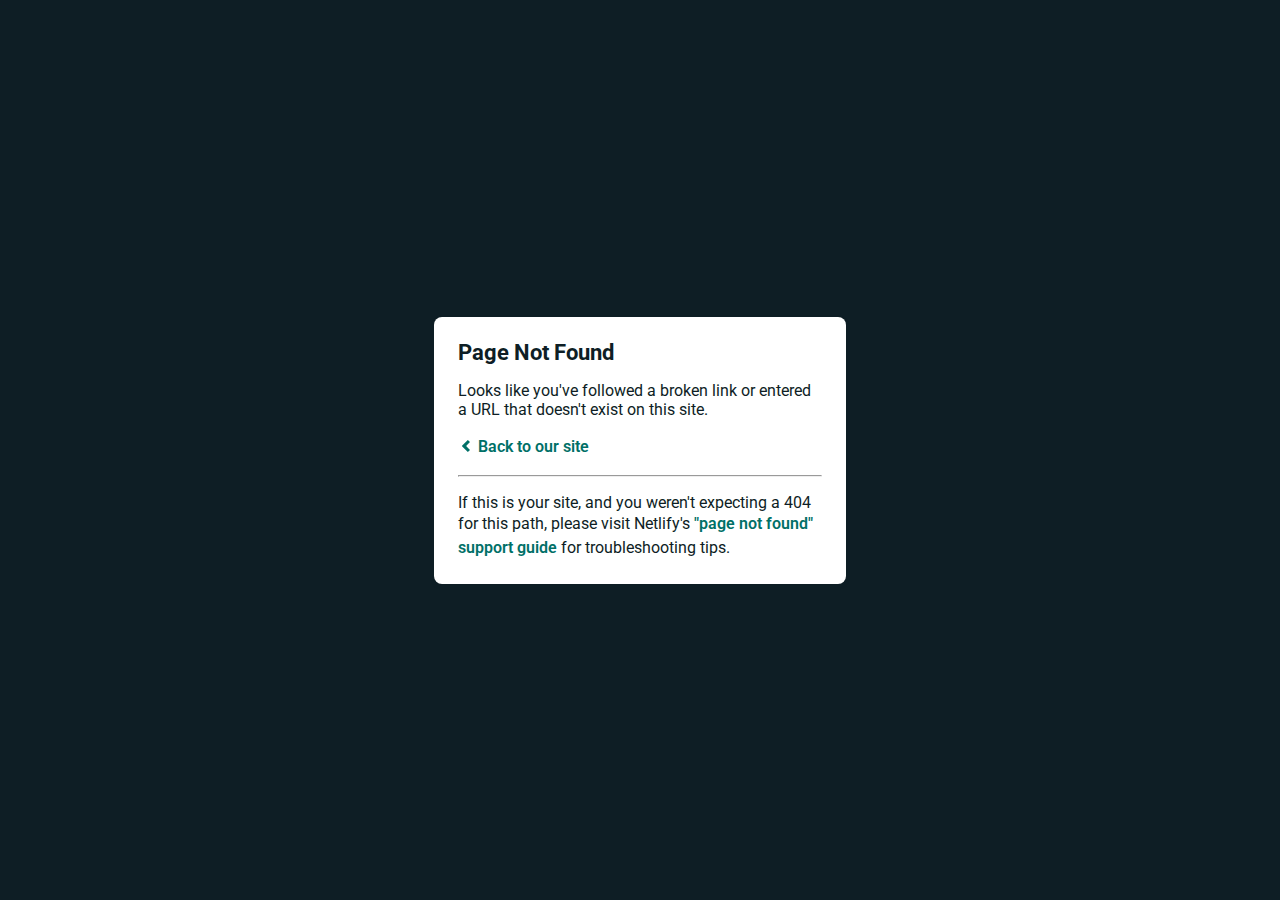
<file: a12.netlify.app/img/list-play-hover.html>
<!DOCTYPE html>
<html>
  <head>
    <meta charset="utf-8">
    <meta name="viewport" content="width=device-width, initial-scale=1.0, maximum-scale=1.0, user-scalable=no">

    <title>Page Not Found</title>
    <link href='https://fonts.googleapis.com/css?family=Roboto:400,700&subset=latin,latin-ext' rel='stylesheet' type='text/css'>
    <style>
    body {
      font-family: -apple-system, BlinkMacSystemFont, "Segoe UI", Roboto, Helvetica, Arial, sans-serif, "Apple Color Emoji", "Segoe UI Emoji", "Segoe UI Symbol";
      background: rgb(14, 30, 37);
      color: white;
      overflow: hidden;
      margin: 0;
      padding: 0;
    }

    h1 {
      margin: 0;
      font-size: 22px;
      line-height: 24px;
    }

    .main {
      position: relative;
      display: flex;
      flex-direction: column;
      align-items: center;
      justify-content: center;
      height: 100vh;
      width: 100vw;
    }

    .card {
      position: relative;
      display: flex;
      flex-direction: column;
      width: 75%;
      max-width: 364px;
      padding: 24px;
      background: white;
      color: rgb(14, 30, 37);
      border-radius: 8px;
      box-shadow: 0 2px 4px 0 rgba(14, 30, 37, .16);
    }

    a {
      margin: 0;
      text-decoration: none;
      font-weight: 600;
      line-height: 24px;
      color: #007067;
    }

    a svg {
      position: relative;
      top: 2px;
    }

    a:hover,
    a:focus {
      text-decoration: underline;
      text-decoration-color: #f4bb00;
    }

    a:hover svg path{
      fill: #007067;
    }

    p:last-of-type {
      margin-bottom: 0;
    }

    </style>
  </head>
  <body>
    <div class="main">
      <div class="card">
        <div class="header">
          <h1>Page Not Found</h1>
        </div>
        <div class="body">
          <p>Looks like you've followed a broken link or entered a URL that doesn't exist on this site.</p>
          <p>
            <a id="back-link" href="/">
              <svg xmlns="http://www.w3.org/2000/svg" width="16" height="16" viewBox="0 0 16 16">
                <path fill="#007067" d="M11.9998836,4.09370803 L8.55809517,7.43294953 C8.23531459,7.74611298 8.23531459,8.25388736 8.55809517,8.56693769 L12,11.9062921 L9.84187871,14 L4.24208544,8.56693751 C3.91930485,8.25388719 3.91930485,7.74611281 4.24208544,7.43294936 L9.84199531,2 L11.9998836,4.09370803 Z"/>
              </svg>
              Back to our site
             </a>
          </p>
          <hr><p>If this is your site, and you weren't expecting a 404 for this path, please visit Netlify's <a href="https://community.netlify.com/t/support-guide-i-ve-deployed-my-site-but-i-still-see-page-not-found/125?utm_source=404page&utm_campaign=community_tracking">"page not found" support guide</a> for troubleshooting tips.
          </p>
        </div>
      </div>
    </div>
    <script>
      (function() {
        if (document.referrer && document.location.host && document.referrer.match(new RegExp("^https?://" + document.location.host))) {
          document.getElementById("back-link").setAttribute("href", document.referrer);
        }
      })();
    </script>
  </body>
</html>
</file>
